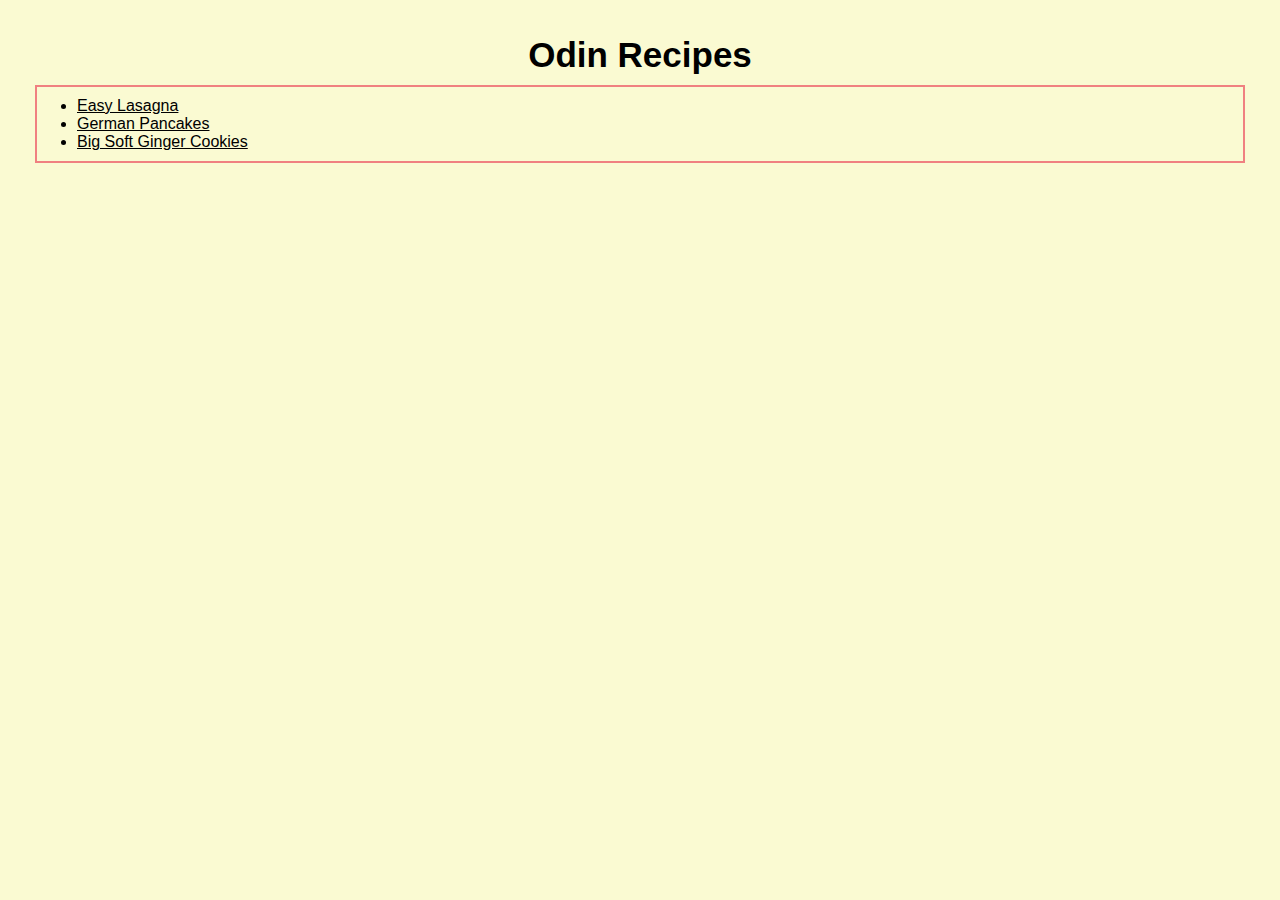
<file: index.html>
<!DOCTYPE html>
<html lang="en">
<head>
    <meta charset="UTF-8">
    <meta name="viewport" content="width=device-width, initial-scale=1.0">
    <title>Odin Recipes</title>
    <link rel="stylesheet" href="./css/style.css">
</head>
<body>
    <h1>Odin Recipes</h1>
    <ul>
        <li><a href="recipes/easy-lasagna.html">Easy Lasagna</a></li>
        <li><a href="recipes/german-pancakes.html">German Pancakes</a></li>
        <li><a href="recipes/big-soft-ginger-cookies.html">Big Soft Ginger Cookies</a></li>
    </ul>
</body>
</html>
</file>
<file: css/style.css>
* {
    margin: 0;
    box-sizing: border-box;
}

body {
    font-family: "Arial", sans-serif;
    background-color: lightgoldenrodyellow;
    padding: 25px;
}

h1 {
    margin: 10px 0;
    font-size: 35px;
    text-align: center;
}

h2, h3 {
    color: lightcoral;
    margin: 8px 0;
}

p {
    margin: 0 10px;
    padding: 10px;
    background-color: lightcoral;
    color: rgb(255, 255, 255);
}

ul, ol {
    margin: 0 10px;
    padding-top: 10px;
    padding-bottom: 10px;
    border: 2px solid lightcoral;
}

a {
    font-size: 16px;
    color: #000000;
}

img {
    display: block;
    margin: 0 auto;
}
</file>
